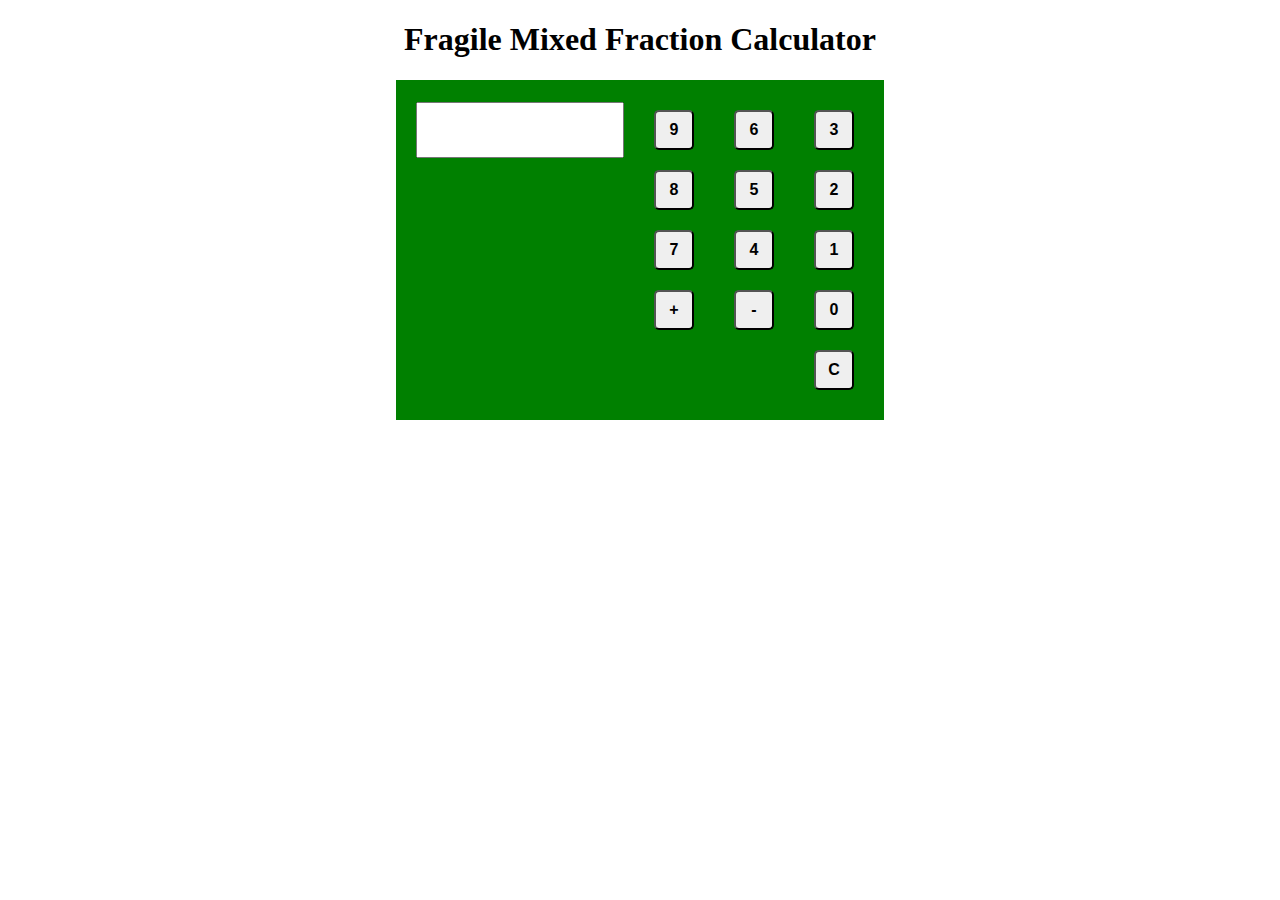
<file: index.html>
<!DOCTYPE HTML>
<html>
	<body>
	<!-- Title -->	
	<title>Fragile Reborn</title>
	<link rel="stylesheet" type="text/css" href="css/FragileCalculator.css">
		<h1 class="header">Fragile Mixed Fraction Calculator</h1>
		<div class="calcform">
	<div id=displayArea">
	<input type="text"class="displayBox"readonly></input>
	</div>
			<div class="row_left">
				<div id="num9">  <button type=button class="button">9</button> </div>
				<div id="num8">  <button type=button class="button">8</button> </div>
				<div id="num9">  <button type=button class="button">7</button> </div>
				<div id="num+">  <button type=button class="button">+</button> </div>

			</div>
			<div class="row_mid">
				<div id="num6">  <button type=button class="button">6</button> </div>
				<div id="num5">  <button type=button class="button">5</button> </div>
				<div id="num4">  <button type=button class="button">4</button> </div>
				<div id="num-">  <button type=button class="button">-</button> </div>
			</div>
			<div class="row_right">
				<div id="num3">   <button type=button class="button" class="button">3</button></div>
				<div id="num2">   <button type=button class="button">2</button></div>
				<div id="num1">   <button type=button class="button">1</button></div>
				<div id="num0">  <button type=button class="button">0</button></div>
				<div id="clear">  <button type=button class="button">C</button></div>
			</div>
		</div>


	</body>
</html>
</file>
<file: css/FragileCalculator.css>
/*FragileCalculator CSS
 *
 */

.header{
text-align: center;
}

div{
text-align:center;
margin: 0 auto;
padding:10px;
background-color: green;
}	



.calcform{
	display: table;
	width: auto;
}


div#displayArea{
position:absolute;
display:inline-block;
margin: 0px auto;
padding:10px;
}

.row_left, .row_mid, .row_right{
display: table-cell;
width: auto;
}

.button{
padding:5px;
border-radius:5px;
width:40px;
height:40px;
font-size:medium;
font-family: "Sans-serif",Arial;
font-weight:bold;
}

.displayBox{
margin: 0 auto;
font-family: "Sans-serif",Arial;
font-size:medium;
height:50px;
width:200px;
}
</file>
